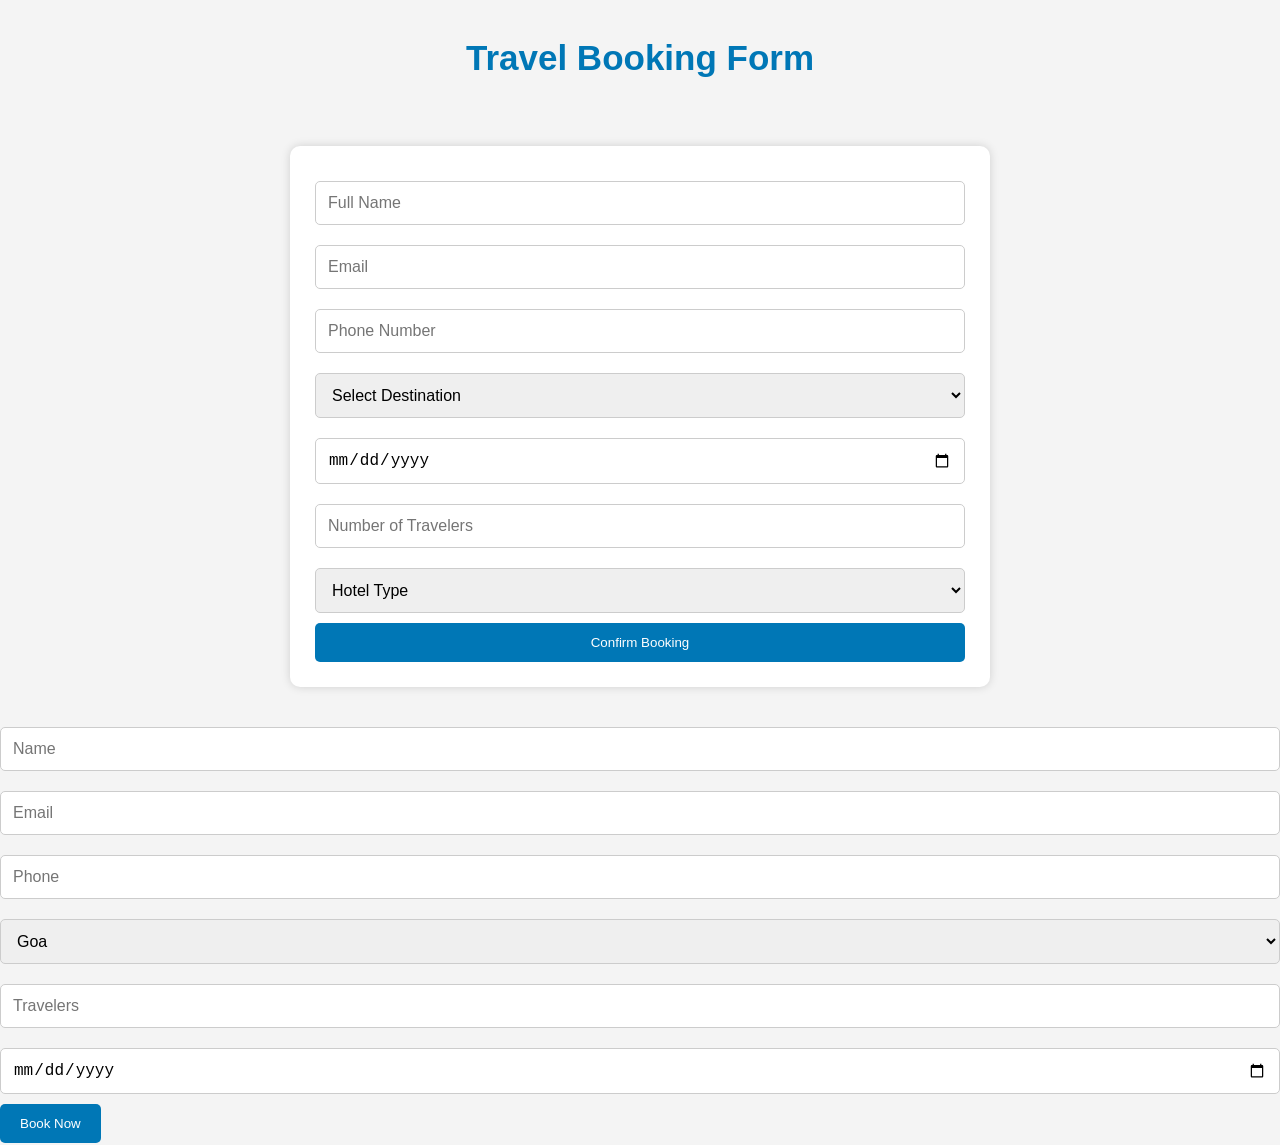
<file: booking.html>
<!DOCTYPE html>
<html>
<head>
<title>Book Your Trip</title>
<link rel="stylesheet" href="style.css">
</head>

<body>

<h1 class="heading">Travel Booking Form</h1>

<form class="booking-form">

<input type="text"
placeholder="Full Name"
required>

<input type="email"
placeholder="Email"
required>

<input type="tel"
placeholder="Phone Number"
required>

<select required>

<option>Select Destination</option>

<option>Goa</option>

<option>Manali</option>

<option>Kerala</option>

</select>

<input type="date">

<input type="number"
placeholder="Number of Travelers">

<select>

<option>Hotel Type</option>

<option>Budget</option>

<option>Standard</option>

<option>Luxury</option>

</select>

<button>
Confirm Booking
</button>

</form>
<form id="bookingForm">

    <input
        type="text"
        id="name"
        placeholder="Name">

    <input
        type="email"
        id="email"
        placeholder="Email">

    <input
        type="text"
        id="phone"
        placeholder="Phone">

    <select id="destination">

        <option>Goa</option>
        <option>Manali</option>
        <option>Kerala</option>

    </select>

    <input
        type="number"
        id="travelers"
        placeholder="Travelers">

    <input
        type="date"
        id="travelDate">

    <button type="submit">
        Book Now
    </button>

</form>

</body>
</html>
</file>
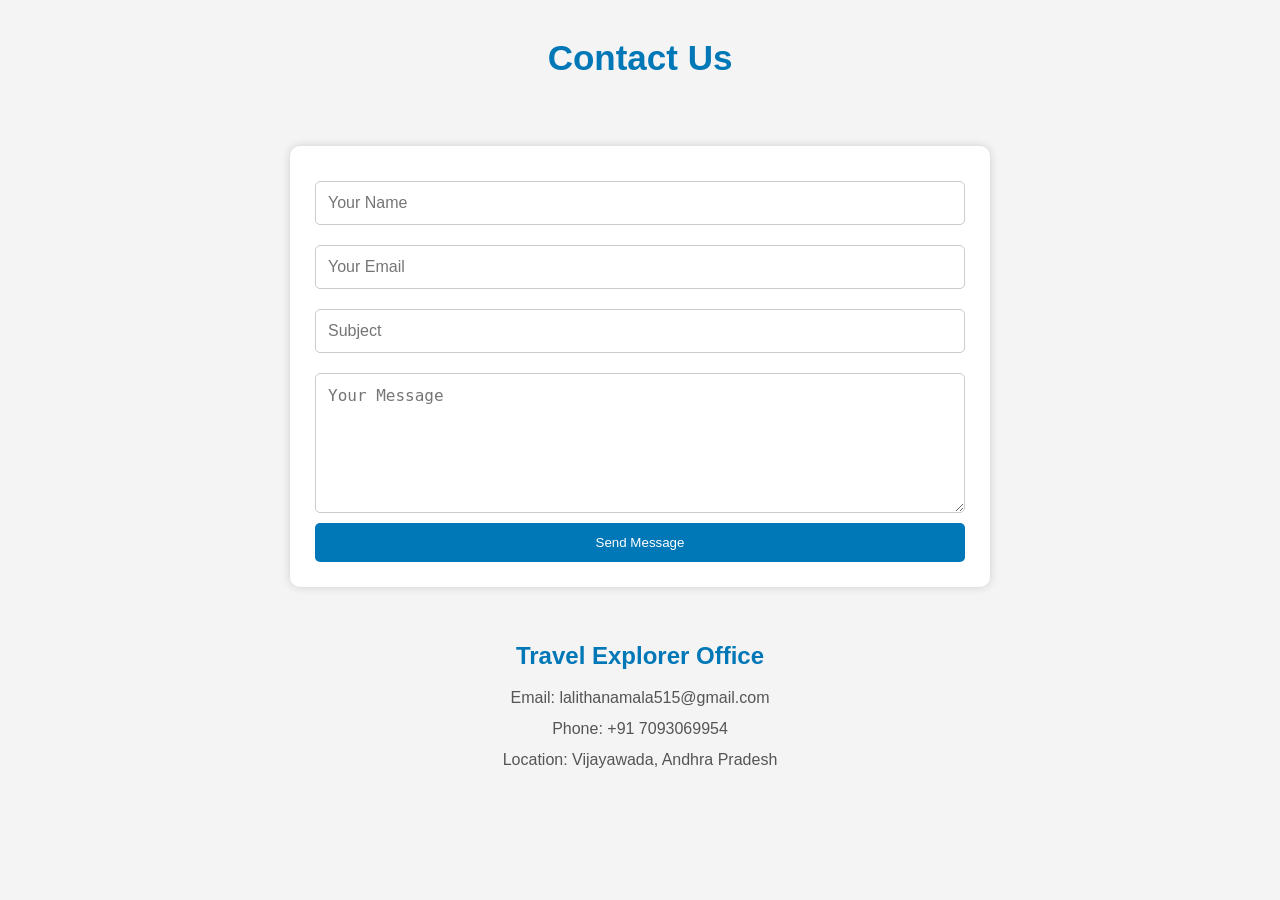
<file: contact.html>
<!DOCTYPE html>
<html>

<head>
<title>Contact Us</title>
<link rel="stylesheet" href="style.css">
</head>

<body>

<h1 class="heading">Contact Us</h1>

<form class="contact-form">

<input type="text"
placeholder="Your Name"
required>

<input type="email"
placeholder="Your Email"
required>

<input type="text"
placeholder="Subject">

<textarea rows="6"
placeholder="Your Message">
</textarea>

<button>
Send Message
</button>

</form>

<div class="contact-info">

<h2>Travel Explorer Office</h2>

<p>Email: lalithanamala515@gmail.com</p>

<p>Phone: +91 7093069954</p>

<p>Location: Vijayawada, Andhra Pradesh</p>

</div>

</body>

</html>
</file>
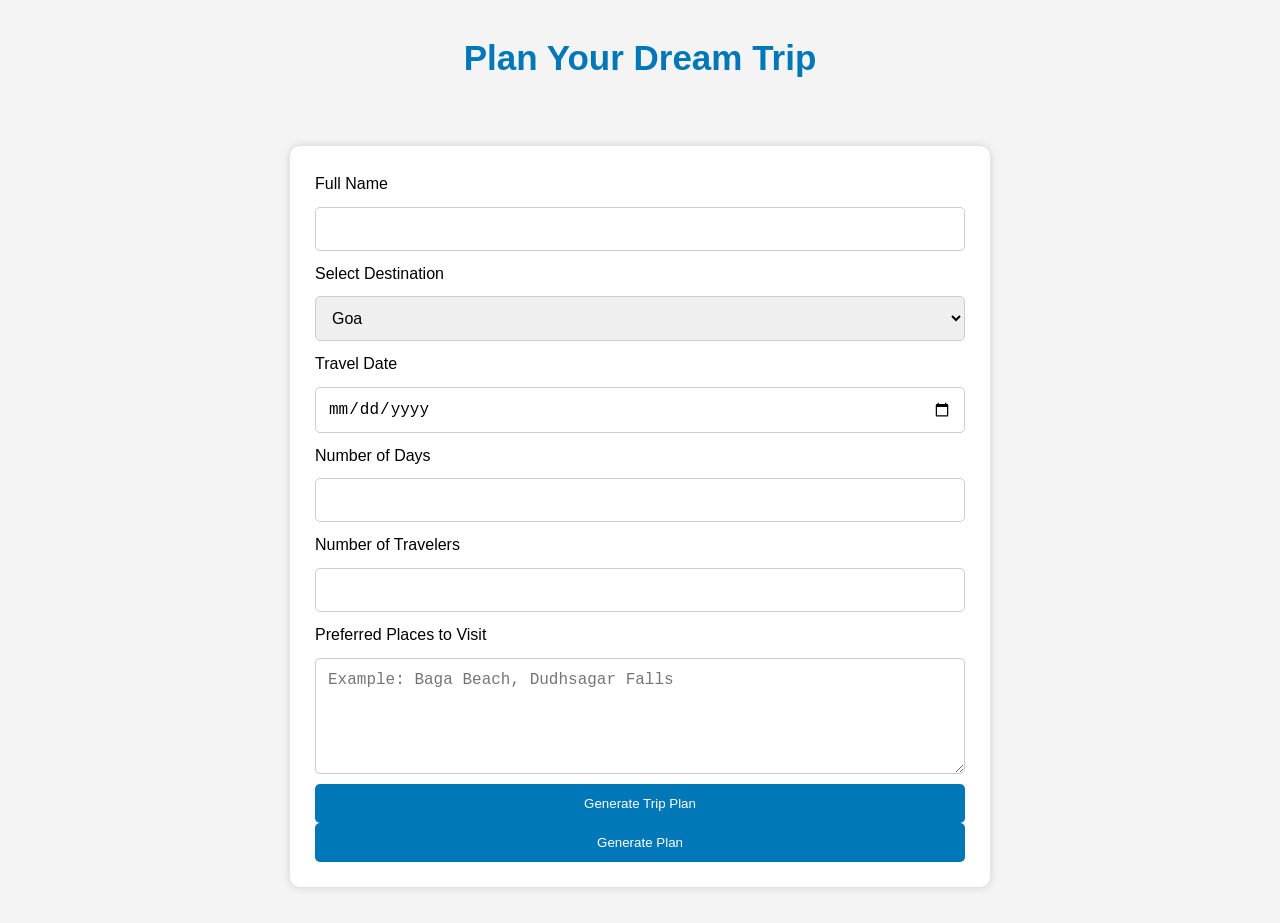
<file: tripplanner.html>
<!DOCTYPE html>
<html>
<head>
    <title>Trip Planner</title>
    <link rel="stylesheet" href="style.css">
</head>

<body>

<h1 class="heading">Plan Your Dream Trip</h1>

<div class="planner">

<form>

<label>Full Name</label>
<input type="text">

<label>Select Destination</label>

<select>
    <option>Goa</option>
    <option>Manali</option>
    <option>Kerala</option>
</select>

<label>Travel Date</label>
<input type="date">

<label>Number of Days</label>
<input type="number">

<label>Number of Travelers</label>
<input type="number">

<label>Preferred Places to Visit</label>

<textarea rows="5"
placeholder="Example: Baga Beach, Dudhsagar Falls"></textarea>

<button type="submit">
Generate Trip Plan
</button>
<button type="button"
onclick="generatePlan()">
Generate Plan
</button>

<p id="result"></p>

<script src="script.js"></script>

</form>

</div>

</body>
</html>
</file>
<file: style.css>
/* ===================================
   GLOBAL STYLES
=================================== */

* {
    margin: 0;
    padding: 0;
    box-sizing: border-box;
}

body {
    font-family: Arial, sans-serif;
    background-color: #f4f4f4;
    line-height: 1.6;
}

/* ===================================
   NAVIGATION BAR
=================================== */

nav {
    background-color: #0077b6;
    color: white;

    display: flex;
    justify-content: space-between;
    align-items: center;

    padding: 15px 40px;
}

nav h1 {
    font-size: 28px;
}

nav ul {
    display: flex;
    list-style: none;
}

nav ul li {
    margin-left: 25px;
}

nav ul li a {
    color: white;
    text-decoration: none;
    font-size: 18px;
    transition: 0.3s;
}

nav ul li a:hover {
    color: #ffd60a;
}

/* ===================================
   HERO SECTION
=================================== */

.hero {
    height: 500px;

    background-image: url("images/travel.jpg");
    background-size: cover;
    background-position: center;

    display: flex;
    flex-direction: column;
    justify-content: center;
    align-items: center;

    text-align: center;
    color: white;
}

.hero h1 {
    font-size: 60px;
    margin-bottom: 15px;
}

.hero p {
    font-size: 22px;
    margin-bottom: 20px;
}

/* ===================================
   SECTION HEADINGS
=================================== */

.heading {
    text-align: center;
    color: #0077b6;
    padding: 30px;
    font-size: 35px;
}

/* ===================================
   CONTAINER
=================================== */

.container {
    display: flex;
    flex-wrap: wrap;
    justify-content: center;
    gap: 30px;
    padding: 40px;
}

/* ===================================
   CARDS
=================================== */

.card {
    width: 320px;

    background: white;

    border-radius: 10px;
    overflow: hidden;

    box-shadow: 0 0 10px rgba(0, 0, 0, 0.15);

    transition: transform 0.3s ease;
}

.card:hover {
    transform: translateY(-5px);
}

.card img {
    width: 100%;
    height: 220px;
    object-fit: cover;
}

.card h2,
.card h3 {
    padding: 10px;
    color: #333;
}

.card p {
    padding: 0 10px 10px;
    color: #555;
}

.card ul {
    padding-left: 30px;
    margin-bottom: 15px;
}

.card ul li {
    margin-bottom: 5px;
}

/* ===================================
   FORMS
=================================== */

.planner,
.booking-form,
.contact-form {
    max-width: 700px;

    margin: 30px auto;
    padding: 25px;

    background: white;

    border-radius: 10px;

    box-shadow: 0 0 10px rgba(0, 0, 0, 0.15);
}

.planner form,
.booking-form,
.contact-form {
    display: flex;
    flex-direction: column;
}

/* ===================================
   INPUT FIELDS
=================================== */

input,
select,
textarea {
    width: 100%;

    padding: 12px;
    margin: 10px 0;

    border: 1px solid #ccc;
    border-radius: 5px;

    font-size: 16px;
}

/* ===================================
   BUTTONS
=================================== */

button {
    background-color: #0077b6;
    color: white;

    padding: 12px 20px;

    border: none;
    border-radius: 5px;

    cursor: pointer;

    transition: 0.3s;
}

button:hover {
    background-color: #023e8a;
}

/* ===================================
   TABLE
=================================== */

table {
    width: 90%;
    margin: 30px auto;
    border-collapse: collapse;
    background: white;
}

table th {
    background-color: #0077b6;
    color: white;
}

table th,
table td {
    border: 1px solid #ddd;
    padding: 12px;
    text-align: center;
}

/* ===================================
   CONTACT INFORMATION
=================================== */

.contact-info {
    text-align: center;
    padding: 20px;
}

.contact-info h2 {
    color: #0077b6;
    margin-bottom: 10px;
}

.contact-info p {
    color: #555;
    margin: 5px 0;
}

/* ===================================
   CALL TO ACTION
=================================== */

.cta {
    background-color: #0077b6;
    color: white;

    text-align: center;

    padding: 60px 20px;
}

.cta h2 {
    font-size: 40px;
    margin-bottom: 15px;
}

.cta p {
    max-width: 700px;
    margin: auto;
    margin-bottom: 20px;
}

.cta button {
    background: white;
    color: #0077b6;
    font-weight: bold;
}

.cta button:hover {
    background: #f1f1f1;
}

/* ===================================
   FOOTER
=================================== */

footer {
    background-color: #023e8a;
    color: white;
    padding: 40px 20px;
}

.footer-container {
    display: flex;
    justify-content: space-around;
    flex-wrap: wrap;

    gap: 30px;
}

.footer-container h3 {
    margin-bottom: 10px;
}

.footer-container p {
    margin-bottom: 8px;
}

.footer-container a {
    color: white;
    text-decoration: none;
}

.footer-container a:hover {
    text-decoration: underline;
}

.copyright {
    text-align: center;
    margin-top: 20px;
}

/* ===================================
   RESPONSIVE DESIGN
=================================== */

@media (max-width: 768px) {

    nav {
        flex-direction: column;
        text-align: center;
    }

    nav ul {
        flex-direction: column;
        margin-top: 10px;
    }

    nav ul li {
        margin: 10px 0;
    }

    .hero {
        height: 400px;
        padding: 20px;
    }

    .hero h1 {
        font-size: 40px;
    }

    .hero p {
        font-size: 18px;
    }

    .container {
        flex-direction: column;
        align-items: center;
    }

    .card {
        width: 90%;
    }

    table {
        font-size: 14px;
    }

    .footer-container {
        flex-direction: column;
        text-align: center;
    }
}
</file>
